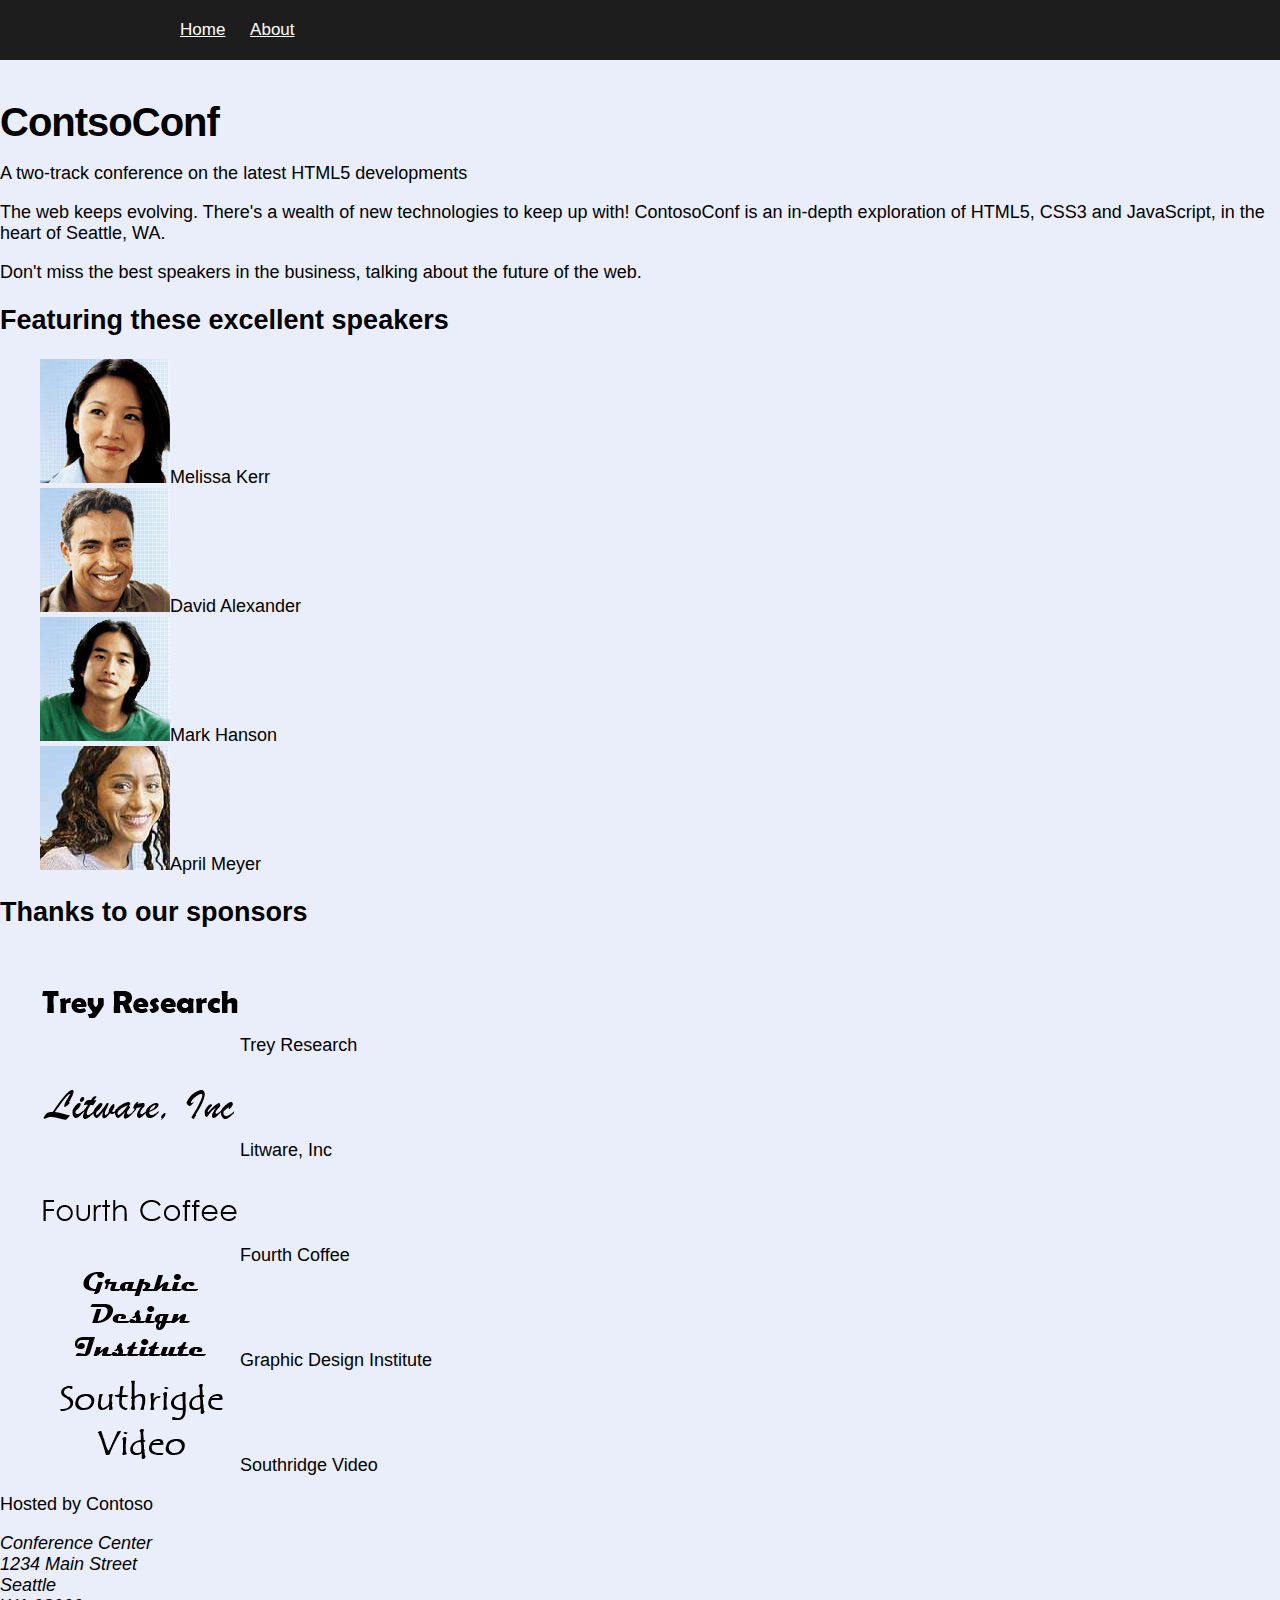
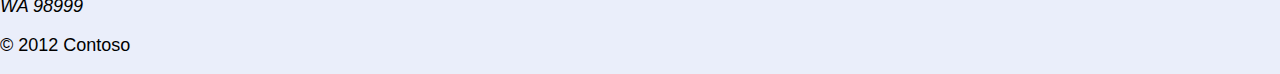
<file: excersise 1/index.html>
﻿<!DOCTYPE html>
<html>
<head>
    <meta charset="utf-8" />
    <title>ContsoConf</title>
    <link href="styles/site.css" rel="stylesheet" type="text/css" />
</head>
<body>
    <nav>
        <div class="container">
            <a href="index.html">Home</a>
            <a href="About.html">About</a>
        </div>    
    </nav>
    <header>
        <section>
            <h1>ContsoConf</h1>

            <p>A two-track conference on the latest HTML5 developments</p>
        </section>    </header>
    <article>
        <section>
            <p>
                The web keeps evolving. There's a wealth of new technologies to keep up with! ContosoConf is an in-depth exploration of HTML5, CSS3 and JavaScript, in the heart of Seattle, WA.
            </p>
            <p>
                Don't miss the best speakers in the business, talking about the future of the web.
            </p>
        </section>

        <section>
            <h2>Featuring these excellent speakers</h2>
            <p>
                <ul>
                    <li><img src="Images/speakers/melissa-kerr.jpg" alt="Melissa Kerr"/>Melissa Kerr</li>
                    <li><img src="Images/speakers/david-alexander.jpg" alt="David Alexander"/>David Alexander</li>
                    <li><img src="Images/speakers/mark-hanson.jpg" alt="Mark Hanson"/>Mark Hanson</li>
                    <li><img src="Images/speakers/april-meyer.jpg" alt="April Meyer"/>April Meyer</li>
                </ul>            </p></section>
        <section>
            <h2>Thanks to our sponsors</h2>
                 <p>
                     <ul>
                         <li><img src="Images/sponsors/sponsor1.png" alt="Trey Research"/>Trey Research</li>
                         <li><img src="Images/sponsors/sponsor2.png" alt="Litware, Inc"/>Litware, Inc</li>
                         <li><img src="Images/sponsors/sponsor3.png" alt="Fourth Coffee"/>Fourth Coffee</li>
                         <li><img src="Images/sponsors/sponsor4.png" alt="Graphic Design Institute"/>Graphic Design Institute</li>
                         <li><img src="Images/sponsors/sponsor5.png" alt="Southridge Video"/>Southridge Video</li>
                     </ul>
                 </p>
        </section>
    </article>
    <footer>
        <section>
            <p>Hosted by Contoso</p>
        <p><address>
    Conference Center<br />
    1234 Main Street<br />
    Seattle<br />
    WA 98999
        </address></p>
        <p>
            © 2012 Contoso
        </p>
        </section>
    </footer>
</body>
</html>
</file>
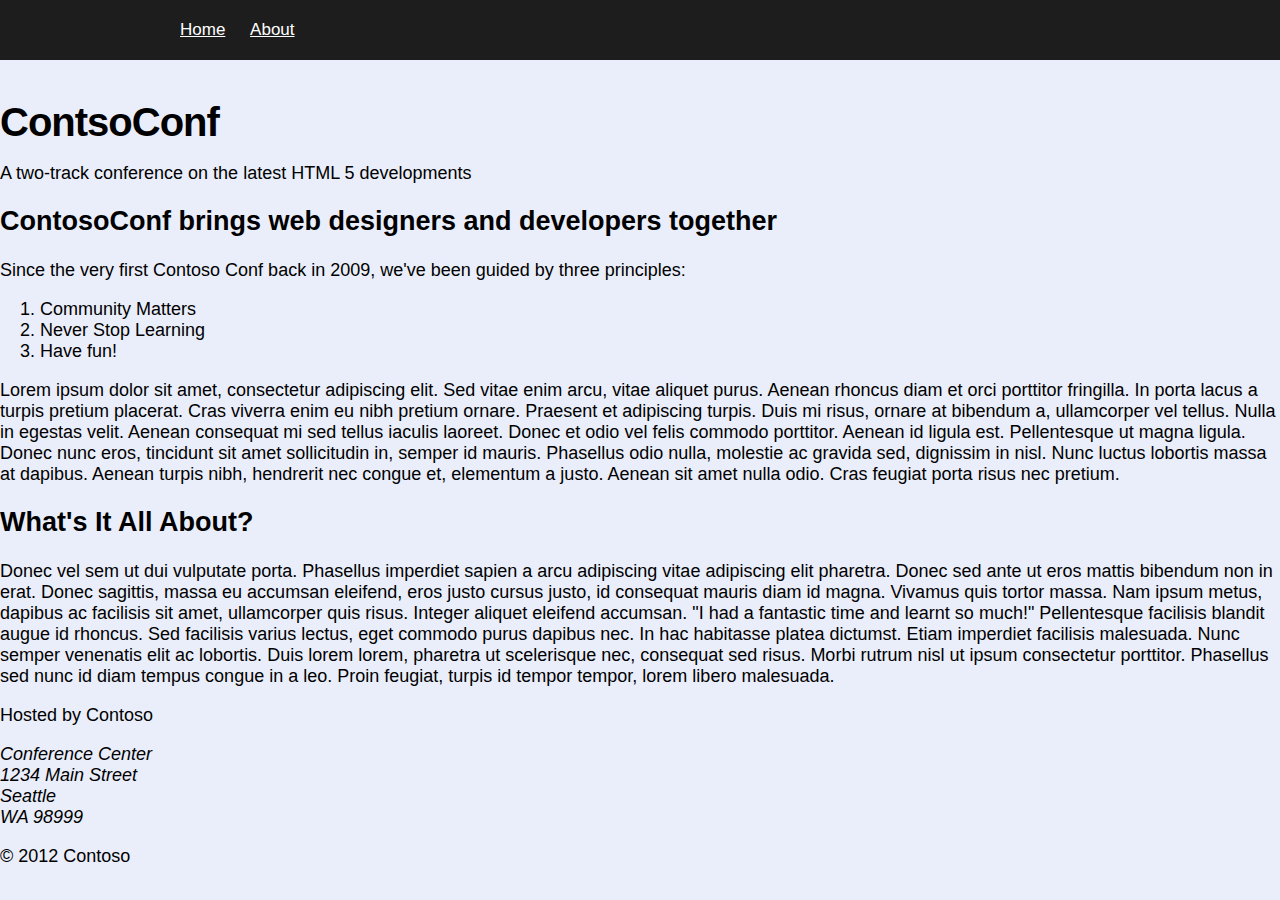
<file: excersise 1/About.html>
﻿<!DOCTYPE html>
<html>
<head>
    <meta charset="utf-8" />
    <title>ContosoConf about</title>
    <link href="styles/site.css" rel="stylesheet" type="text/css"/>
</head>
<body>
    <nav>
        <div class="container">
            <a href="index.html">Home</a>
            <a href="About.html">About</a>
        </div>    
    </nav>
    <header>
        <section>
            <h1>ContsoConf</h1>
            <p>A two-track conference on the latest HTML 5 developments</p>
        </section>
    </header>
    <article>
        <section>
            <h2>ContosoConf brings web designers and developers together</h2>

            <p>Since the very first Contoso Conf back in 2009, we've been guided by three principles:</p>

            <ol>
                <li>Community Matters</li>
                <li>Never Stop Learning</li>
                <li>Have fun!</li>
            </ol>
            <p>
                Lorem ipsum dolor sit amet, consectetur adipiscing elit. Sed vitae enim arcu, vitae aliquet purus.
                Aenean rhoncus diam et orci porttitor fringilla. In porta lacus a turpis pretium placerat. Cras viverra
                enim eu nibh pretium ornare. Praesent et adipiscing turpis. Duis mi risus, ornare at bibendum a,
                ullamcorper vel tellus. Nulla in egestas velit. Aenean consequat mi sed tellus iaculis laoreet. Donec et
                odio vel felis commodo porttitor.

                Aenean id ligula est. Pellentesque ut magna ligula. Donec nunc eros, tincidunt sit amet sollicitudin
                in, semper id mauris. Phasellus odio nulla, molestie ac gravida sed, dignissim in nisl. Nunc luctus
                lobortis massa at dapibus. Aenean turpis nibh, hendrerit nec congue et, elementum a justo. Aenean sit
                amet nulla odio. Cras feugiat porta risus nec pretium.
            </p>
        </section>
        <section>
            <h2>What's It All About?</h2>
            <p>
                Donec vel sem ut dui vulputate porta. Phasellus imperdiet sapien a arcu adipiscing vitae adipiscing
                elit pharetra. Donec sed ante ut eros mattis bibendum non in erat. Donec sagittis, massa eu accumsan
                eleifend, eros justo cursus justo, id consequat mauris diam id magna. Vivamus quis tortor massa. Nam ipsum metus,
                dapibus ac facilisis sit amet, ullamcorper quis risus. Integer aliquet eleifend accumsan.

                "I had a fantastic time and learnt so much!"

                Pellentesque facilisis blandit augue id rhoncus. Sed facilisis varius lectus, eget commodo purus dapibus
                nec. In hac habitasse platea dictumst. Etiam imperdiet facilisis malesuada. Nunc semper venenatis elit ac
                lobortis. Duis lorem lorem, pharetra ut scelerisque nec, consequat sed risus. Morbi rutrum nisl ut ipsum
                consectetur porttitor. Phasellus sed nunc id diam tempus congue in a leo.

                Proin feugiat, turpis id tempor tempor, lorem libero malesuada.
            </p>
        </section>
        <footer>
            <section>
                <p>Hosted by Contoso</p>
                <p>
                    <address>
                        Conference Center<br />
                        1234 Main Street<br />
                        Seattle<br />
                        WA 98999
                    </address>
                </p>
                <p>
                    © 2012 Contoso
                </p>
            </section>
        </footer>
    </article>
</body>
</html>
</file>
<file: excersise 1/styles/site.css>
﻿html {
    background-color: #EAEEFA;
    font-family: Calibri, Arial, sans-serif;
    font-size: 62.5%;
}
body {
    margin: 0;
    font-size: 1.8rem;
}
nav{
    background-color:#1d1d1d;
    line-height:6rem;
    font-size:1.7rem;
}
nav a{
    color:#fff;
    padding:1rem;
}
h1{
    font-size:4rem;
    letter-spacing:-1px;
    margin:1em 0 .25em 0;
}
.container{
    padding: 0 1rem;
    max-width:94rem;
    margin: 0 auto;
}

ul{
    list-style: none;
}
</file>
